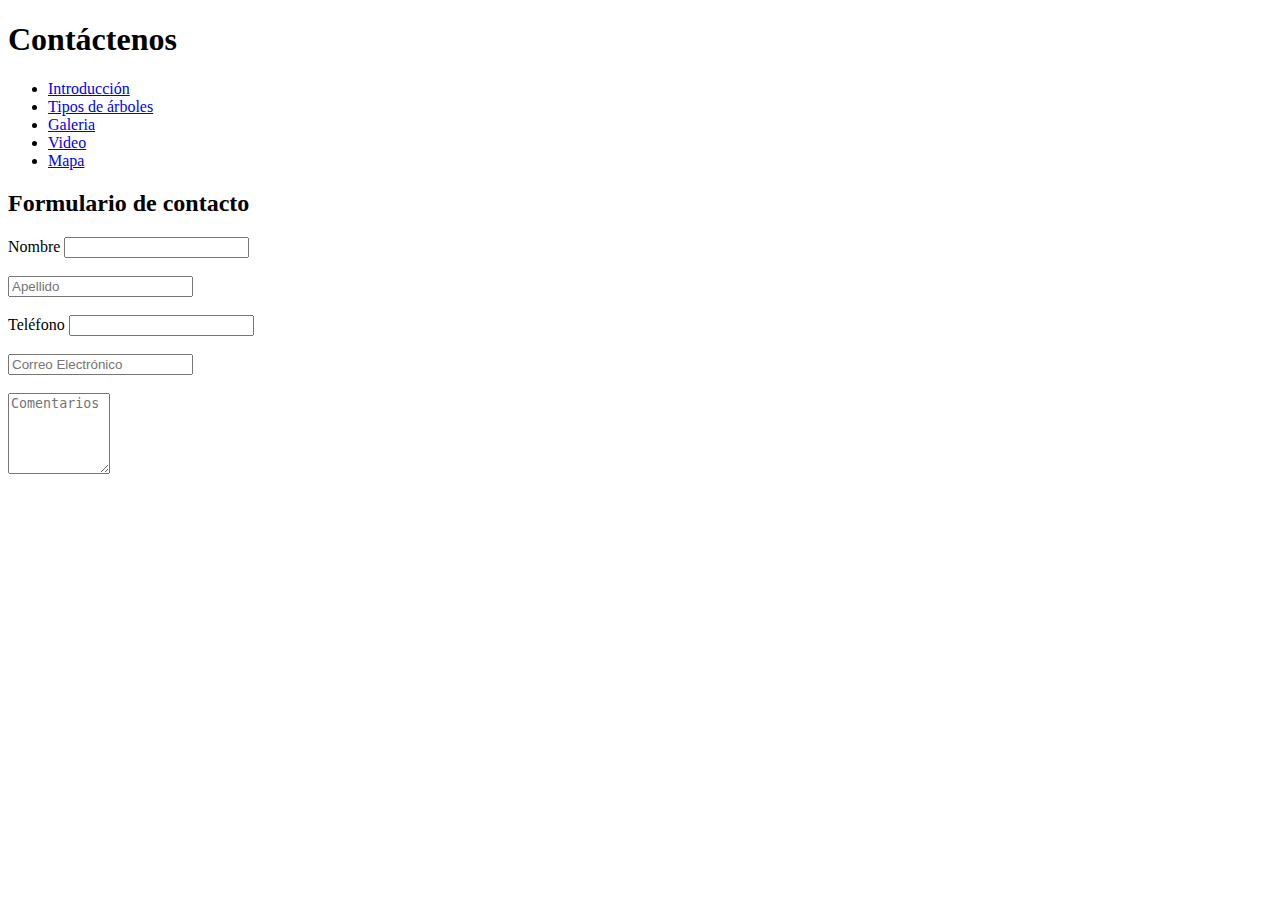
<file: ARBOLES/HTML/contactenos.html>
<!DOCTYPE html>
<html lang="en">
<head>
    <meta charset="UTF-8">
    <meta name="viewport" content="width=device-width, initial-scale=1.0">
    <title>Contactenos</title>
</head>
<body>
    <header>
        <h1>Contáctenos</h1>
    </header>
    <nav>
        <ul>
            <li><a href="introduccion.html">Introducción</a></li>
            <li><a href="#">Tipos de árboles</a></li>
            <li><a href="#">Galeria</a></li>
            <li><a href="#">Video</Video></a></li>
            <li><a href="#">Mapa</a></li>
        </ul>
    </nav>

    <section>
        <h2>Formulario de contacto</h2>
                <form action="#">
                    <label for="nombre">Nombre</label>
                    <input type="text" name="nombre" required>
                    <br>
                    <br>
                    <input type="text" name="apellido" placeholder="Apellido" required>
                    <br>
                    <br>
                    <label for="telefono">Teléfono</label>
                    <input type="tel" name="telefono" required>
                    <br>
                    <br>
                    <input type="email" name="correoelectromico" placeholder="Correo Electrónico">
                    <br>
                    <br>
                    <textarea name="comentario" rows="5" cols="10" placeholder="Comentarios"></textarea>
                </form>
    </section>

</body>
</html>
</file>
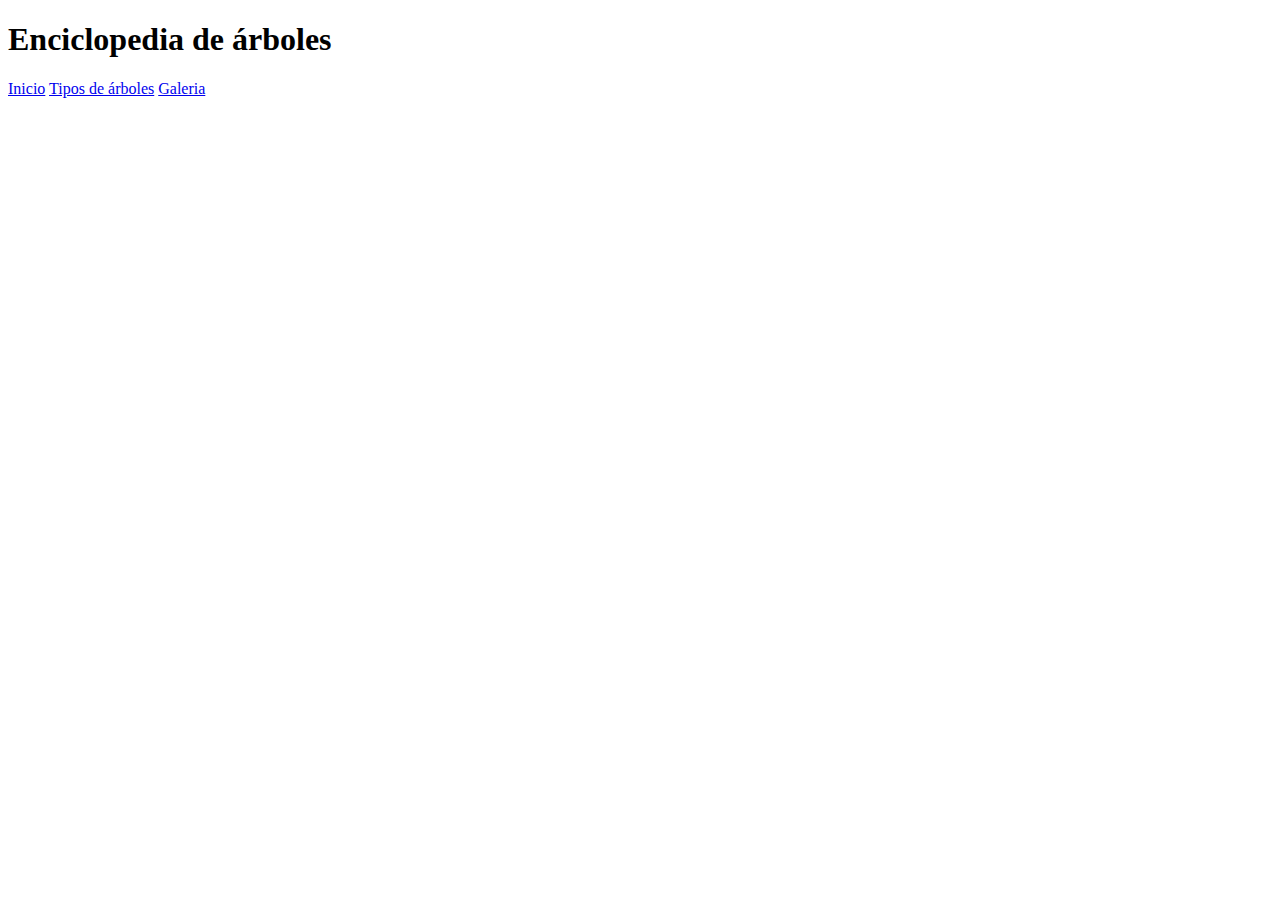
<file: ARBOLES/HTML/introduccion.html>
<!DOCTYPE html>
<html lang="en">
<head>
    <meta charset="UTF-8">
    <meta name="viewport" content="width=device-width, initial-scale=1.0">
    <title>Introducción</title>
</head>
<body>
    <header>
        <h1>Enciclopedia de árboles</h1>
    </header>
    <nav>
            <a href="index.html">Inicio</a></li>
            <a href="#">Tipos de árboles</a></li>
            <a href="#">Galeria</a></li>
    </nav>
</body>
</html>
</file>
